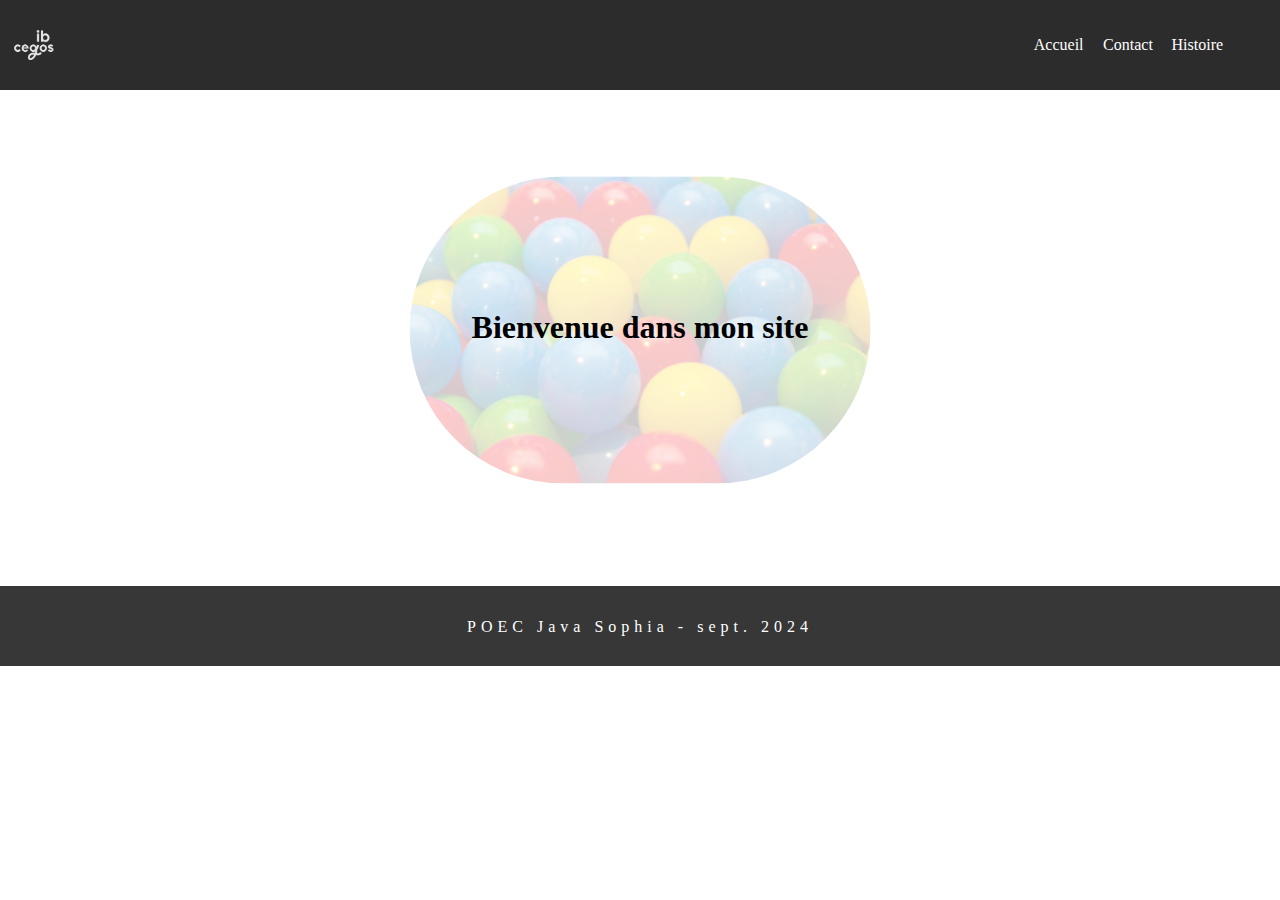
<file: index.html>
<!DOCTYPE html>
<html lang="fr">
<head>
  <meta charset="UTF-8">
  <meta name="viewport" content="width=device-width, initial-scale=1.0">
  <title>Exercice HTML/CSS</title>
  <link rel="stylesheet" href="./assets/css/style.css">
</head>
<body>

  <!-- Header -->
  <header>
    <div>
      <a href="./index.html">
        <img src="./assets/images/ib.png" alt="Logo Ib Cegos"/>
      </a>
      <!-- Nav -->
      <nav>
        <div>
          <a href="./index.html">Accueil</a>
          <a href="./html/contact.html">Contact</a>
          <a href="./html/histoire.html">Histoire</a>
        </div>
      </nav>
    </div>
  </header>

  <!-- Main -->
  <main>
    <h1>Bienvenue dans mon site</h1>
    <img src="./assets/images/colorful-play-balls.jpg" alt="Image"/>
  </main>

  <!-- Footer -->
  <footer>
    <p>POEC Java Sophia - sept. 2024</p>
  </footer>

</body>
</html>
</file>
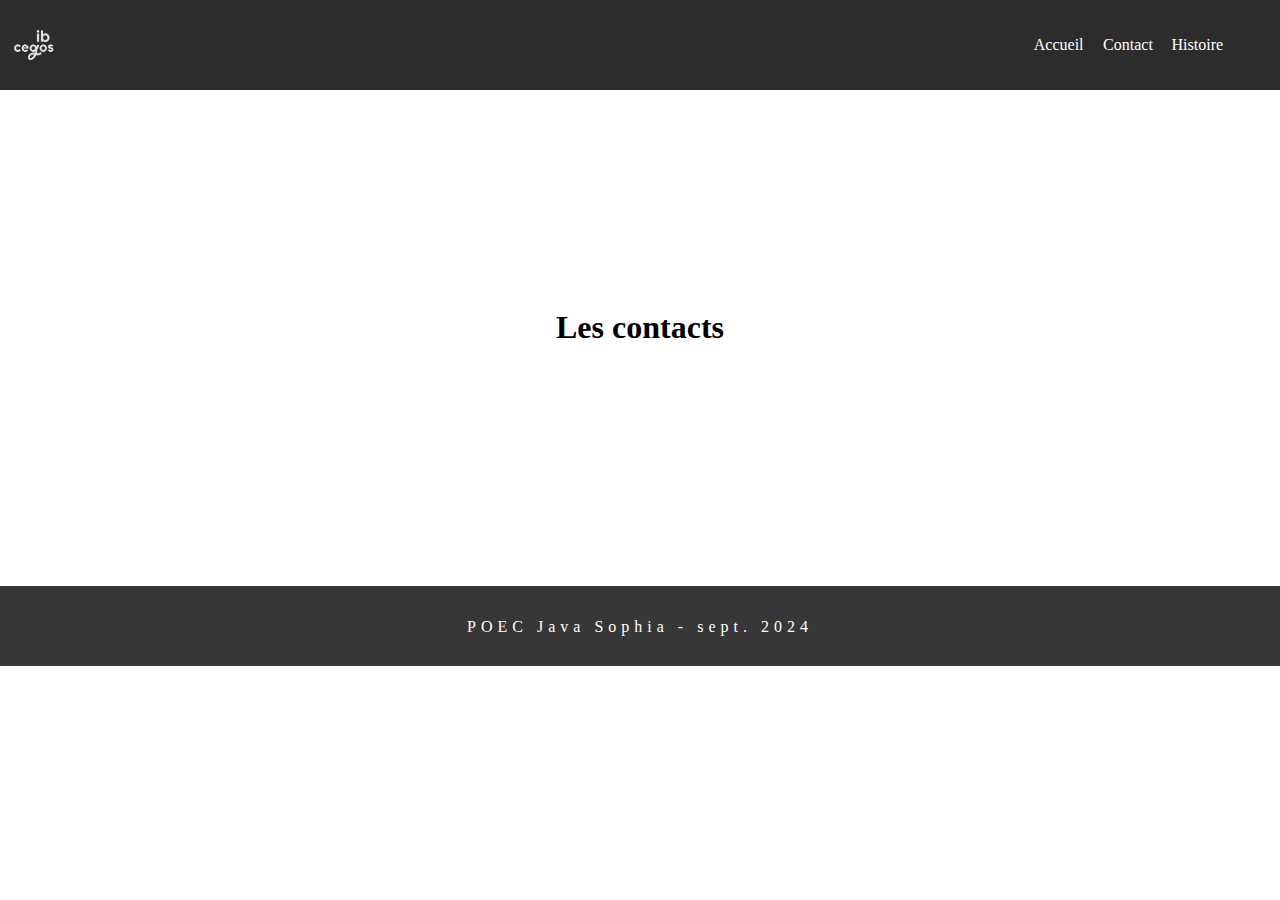
<file: html/contact.html>
<!DOCTYPE html>
<html lang="fr">
<head>
  <meta charset="UTF-8">
  <meta name="viewport" content="width=device-width, initial-scale=1.0">
  <title>Exercice HTML/CSS</title>
  <link rel="stylesheet" href="../assets/css/style.css">
</head>
<body>
  
  <!-- Header -->
  <header>
    <div>
      <a href="../index.html">
        <img src="../assets/images/ib.png" alt="Logo Ib Cegos"/>
      </a>
      <!-- Nav -->
      <nav>
        <div>
          <a href="../index.html">Accueil</a>
          <a href="./contact.html">Contact</a>
          <a href="./histoire.html">Histoire</a>
        </div>
      </nav>
    </div>
  </header>

  <!-- Main -->
  <main>
    <h1>Les contacts</h1>
  </main>

  <!-- Footer -->
  <footer>
    <p>POEC Java Sophia - sept. 2024</p>
  </footer>

</body>
</html>
</file>
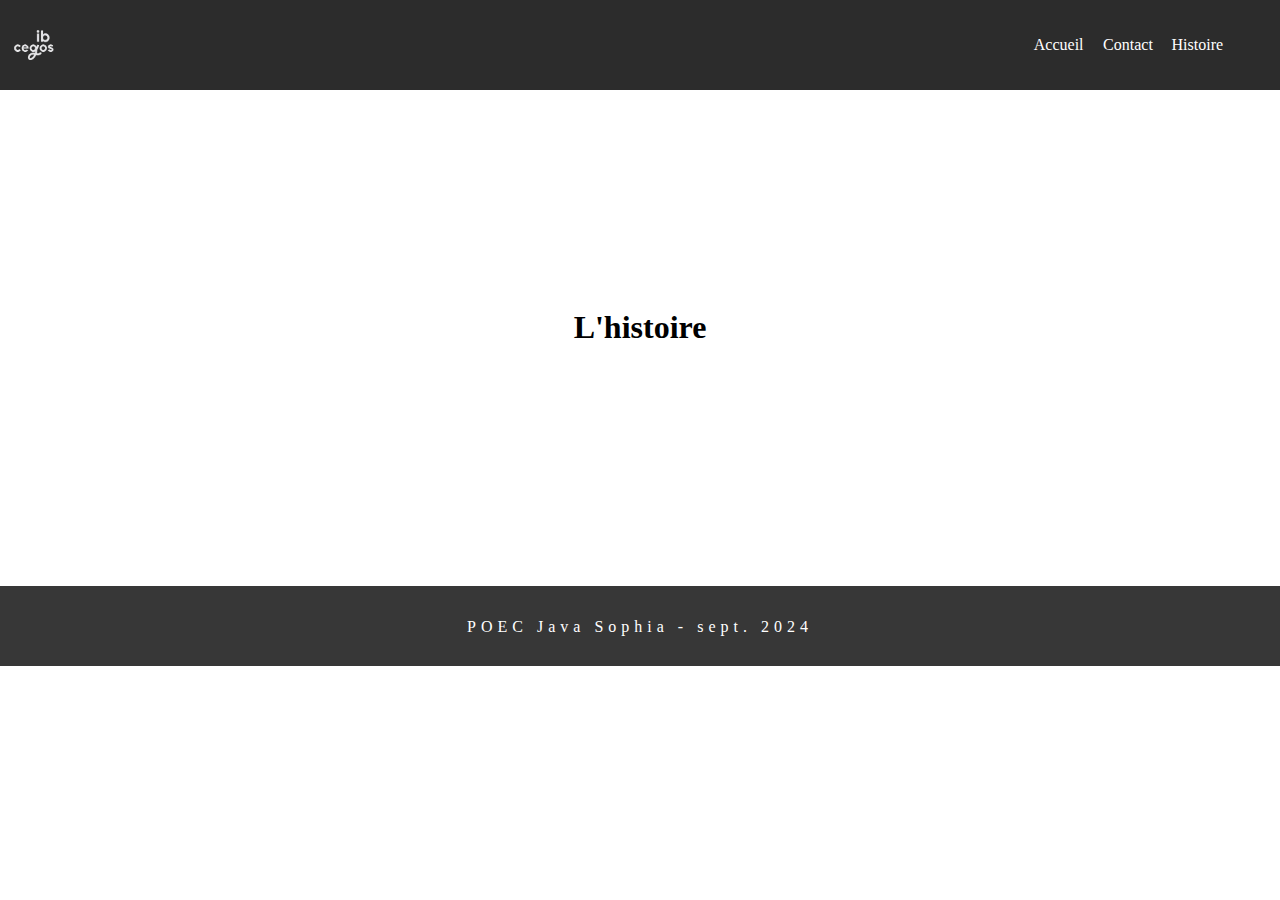
<file: html/histoire.html>
<!DOCTYPE html>
<html lang="fr">
<head>
  <meta charset="UTF-8">
  <meta name="viewport" content="width=device-width, initial-scale=1.0">
  <title>Exercice HTML/CSS</title>
  <link rel="stylesheet" href="../assets/css/style.css">
</head>
<body>
  
  <!-- Header -->
  <header>
    <div>
      <a href="../index.html">
        <img src="../assets/images/ib.png" alt="Logo Ib Cegos"/>
      </a>
      <!-- Nav -->
      <nav>
        <div>
          <a href="../index.html">Accueil</a>
          <a href="./contact.html">Contact</a>
          <a href="./histoire.html">Histoire</a>
        </div>
      </nav>
    </div>
  </header>

  <main>
    <h1>L'histoire</h1>
  </main>

  <!-- Footer -->
  <footer>
    <p>POEC Java Sophia - sept. 2024</p>
  </footer>

</body>
</html>
</file>
<file: assets/css/style.css>
html {
    background-color: #fff;
}

body{
    background-color: #fff;
    margin: 0;
}

/* Header */
header {
    background-color: #2c2c2c;
}
header a img {
    display: block;
    width: 34%;
}
header div {
    display: flex;
    align-items: center;
    align-content: center;
    height: 10vh;
    margin-right: 3em;
}
header div nav {
    position: absolute;
    right: 0px;
    width: 20%;
}
header div nav div a {
    text-decoration: none;
    color: #fff;
    width: 40vw;
    height: 10vh;
    display: flex;
    align-items: center;
    justify-content: center;
}
header div nav div a:hover {
    background-color: #4a4a4a;
}

/* Main */
main {
    height: 30em;
    position: relative;
    text-align: center;
}
main h1 {
    position: absolute;
    top: 45%;
    left: 50%;
    transform: translate(-50%, -50%);
    z-index: 2;
    color: #000000;    
}
main img {
    width: 36%;
    position: absolute;
    top: 50%;
    left: 50%;
    transform: translate(-50%, -50%);
    opacity: 0.2;
    border-radius : 16em;
}

/* Footer */
footer {
    text-align: center;
    background-color: #373737;
    height: 5em;
}
footer p {
    padding-top: 2em;
    color: #fff;
    letter-spacing: 5px;
}
</file>
